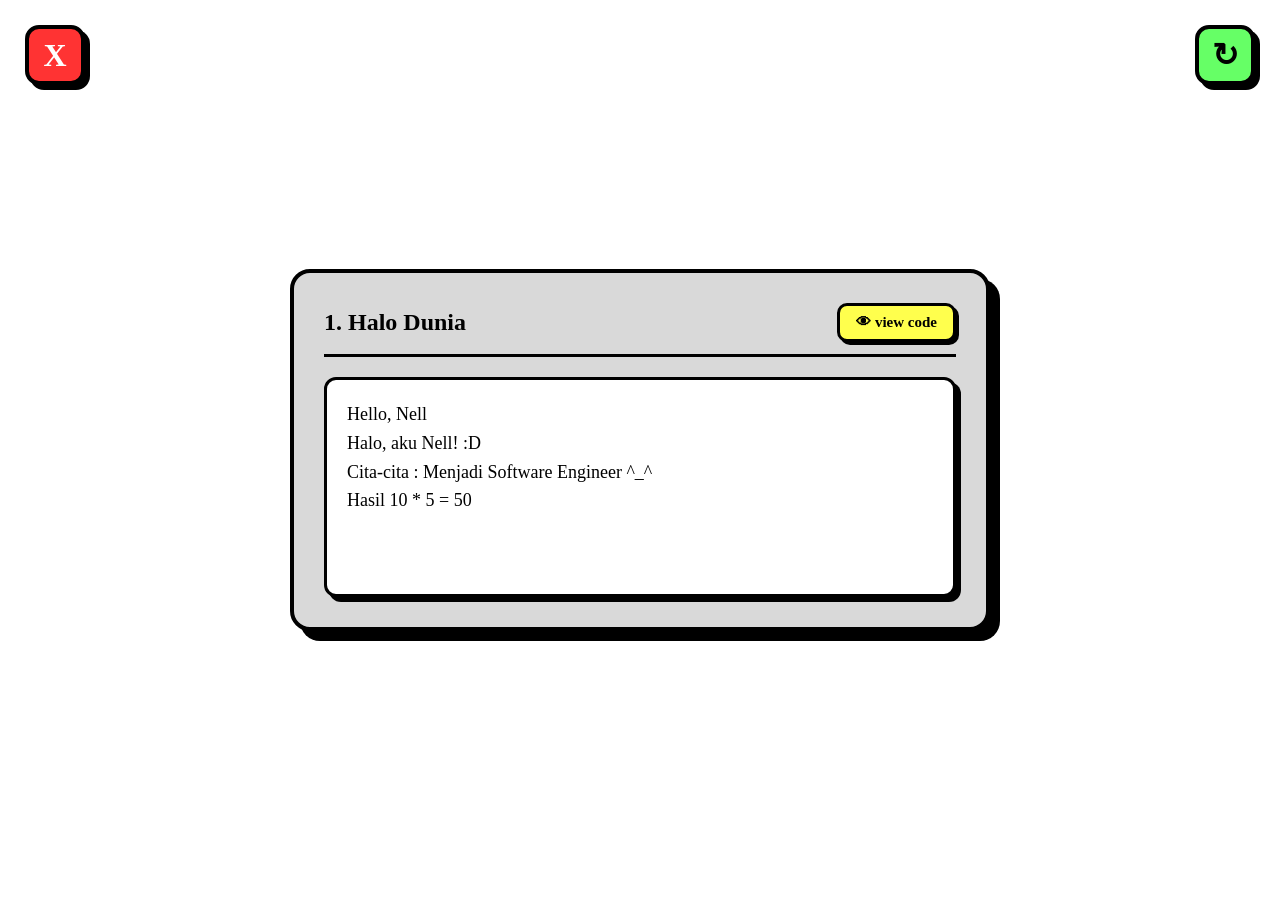
<file: 1.halodunia.html>
<!DOCTYPE html>
<html lang="en">
<head>
    <meta charset="UTF-8">
    <meta name="viewport" content="width=device-width, initial-scale=1.0">
    <title>1. Halo Dunia - triofonder.fun</title>
    <link rel="stylesheet" href="style.css">
</head>
<body>

    <a href="index.html" class="xbutton" title="Back">X</a>
    <a href="javascript:void(0)" onclick="refreshcode()" id="refreshbutton" class="refreshbutton" title="Refresh">↻</a>

    <div class="middlebox">
        <div class="bluebox">
            <div class="boxhead">
                <h2 class="boxtitle">1. Halo Dunia</h2>
                <button type="button" id="codebutton" class="codebutton" onclick="togglecode()">👁 view code</button>
            </div>

            <div id="codebox" class="codebox" style="display: none;">
                <div class="codetitle">Source Code (PHP)</div>
                <pre class="codetext"><code>&lt;?php
$world = "Hello, World";
$nell = str_replace("World", "Nell", $world); 
echo $nell . "&lt;br&gt;";
echo "Halo, aku Nell! :D &lt;br&gt;";
echo "Cita-cita : Menjadi Software Engineer ^_^ &lt;br&gt;";

$hitung = 10 * 5;
echo "Hasil 10 * 5 = " . $hitung . "&lt;br&gt;";
?&gt;</code></pre>
            </div>

            <div id="whitescreen" class="whitescreen">
Hello, Nell<br>
Halo, aku Nell! :D <br>
Cita-cita : Menjadi Software Engineer ^_^ <br>
Hasil 10 * 5 = 50<br>
            </div>
        </div>
    </div>

    <script src="script.js"></script>
</body>
</html>
</file>
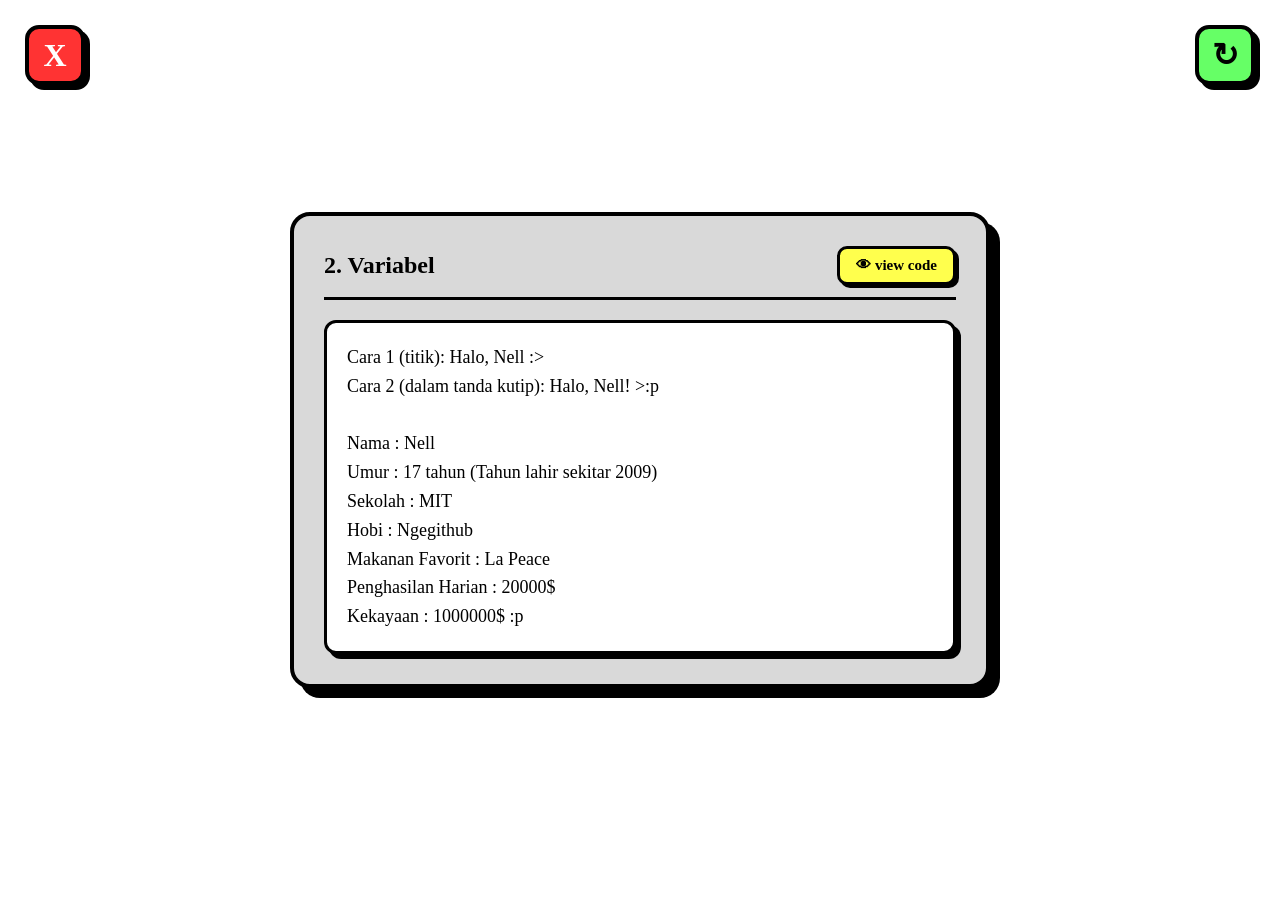
<file: 2.variabel.html>
<!DOCTYPE html>
<html lang="en">
<head>
    <meta charset="UTF-8">
    <meta name="viewport" content="width=device-width, initial-scale=1.0">
    <title>2. Variabel - triofonder.fun</title>
    <link rel="stylesheet" href="style.css">
</head>
<body>

    <a href="index.html" class="xbutton" title="Back">X</a>
    <a href="javascript:void(0)" onclick="refreshcode()" id="refreshbutton" class="refreshbutton" title="Refresh">↻</a>

    <div class="middlebox">
        <div class="bluebox">
            <div class="boxhead">
                <h2 class="boxtitle">2. Variabel</h2>
                <button type="button" id="codebutton" class="codebutton" onclick="togglecode()">👁 view code</button>
            </div>

            <div id="codebox" class="codebox" style="display: none;">
                <div class="codetitle">Source Code (PHP)</div>
                <pre class="codetext"><code>&lt;?php
$nama    = "Nell";
$umur    = 17;
$sekolah = "MIT";
$hobi    = "Ngegithub";
$tahun_lahir = 2026 - $umur;

echo "Cara 1 (titik): " . "Halo, " . $nama . " :&gt; &lt;br&gt;";
echo "Cara 2 (dalam tanda kutip): Halo, $nama! &gt;:p &lt;br&gt;&lt;br&gt;";

echo "Nama : $nama &lt;br&gt;";
echo "Umur : $umur tahun (Tahun lahir sekitar $tahun_lahir)&lt;br&gt;";
echo "Sekolah : $sekolah &lt;br&gt;";
echo "Hobi : $hobi &lt;br&gt;";

$makanan_favorit = "La Peace";
echo "Makanan Favorit : $makanan_favorit &lt;br&gt;";

$uang_jajan = 20000;
echo "Penghasilan Harian : $uang_jajan$ &lt;br&gt;";

$kekayaan = "1000000$";
echo "Kekayaan : $kekayaan :p &lt;br&gt;";
?&gt;</code></pre>
            </div>

            <div id="whitescreen" class="whitescreen">
Cara 1 (titik): Halo, Nell :> <br>
Cara 2 (dalam tanda kutip): Halo, Nell! >:p <br><br>
Nama : Nell <br>
Umur : 17 tahun (Tahun lahir sekitar 2009)<br>
Sekolah : MIT <br>
Hobi : Ngegithub <br>
Makanan Favorit : La Peace <br>
Penghasilan Harian : 20000$ <br>
Kekayaan : 1000000$ :p <br>
            </div>
        </div>
    </div>

    <script src="script.js"></script>
</body>
</html>
</file>
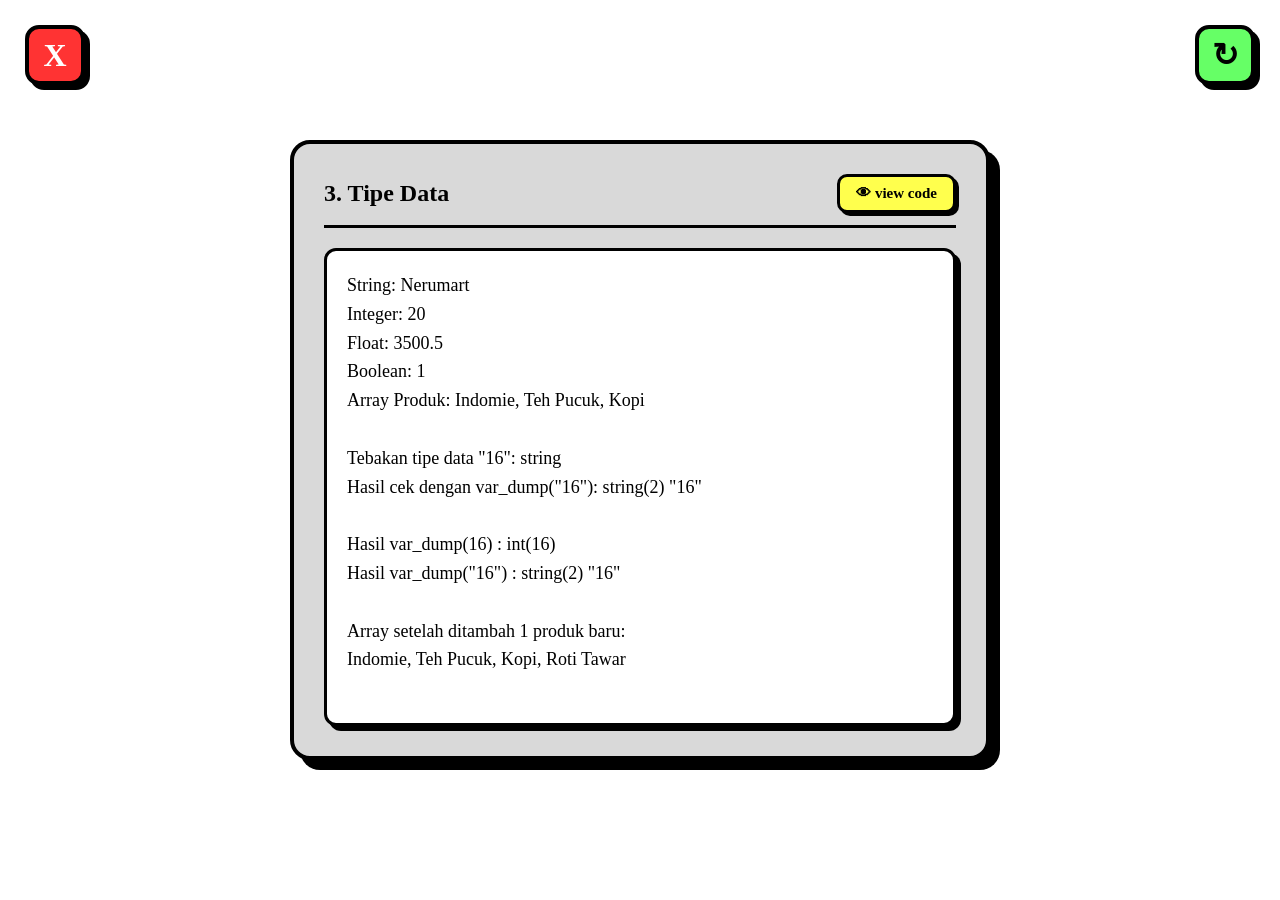
<file: 3.tipedata.html>
<!DOCTYPE html>
<html lang="en">
<head>
    <meta charset="UTF-8">
    <meta name="viewport" content="width=device-width, initial-scale=1.0">
    <title>3. Tipe Data - triofonder.fun</title>
    <link rel="stylesheet" href="style.css">
</head>
<body>

    <a href="index.html" class="xbutton" title="Back">X</a>
    <a href="javascript:void(0)" onclick="refreshcode()" id="refreshbutton" class="refreshbutton" title="Refresh">↻</a>

    <div class="middlebox">
        <div class="bluebox">
            <div class="boxhead">
                <h2 class="boxtitle">3. Tipe Data</h2>
                <button type="button" id="codebutton" class="codebutton" onclick="togglecode()">👁 view code</button>
            </div>

            <div id="codebox" class="codebox" style="display: none;">
                <div class="codetitle">Source Code (PHP)</div>
                <pre class="codetext"><code>&lt;?php
$teks     = "Nerumart"; 
$jumlah   = 20;              
$harga    = 3500.50;          
$stok_ada = true;            
$produk   = ["Indomie", "Teh Pucuk", "Kopi"]; 

echo "String: $teks &lt;br&gt;";
echo "Integer: $jumlah &lt;br&gt;";
echo "Float: $harga &lt;br&gt;";
echo "Boolean: $stok_ada&lt;br&gt;";
echo "Array Produk: $produk[0], $produk[1], $produk[2] &lt;br&gt;&lt;br&gt;";

echo "Tebakan tipe data \"16\": string&lt;br&gt;";
echo "Hasil cek dengan var_dump(\"16\"): ";
var_dump("16");
echo "&lt;br&gt;&lt;br&gt;";

echo "Hasil var_dump(16) : ";
var_dump(16);
echo "&lt;br&gt;";
echo "Hasil var_dump(\"16\") : ";
var_dump("16");
echo "&lt;br&gt;";

$produk[] = "Roti Tawar";
echo "&lt;br&gt; Array setelah ditambah 1 produk baru: &lt;br&gt; $produk[0], $produk[1], $produk[2], $produk[3] &lt;br&gt;&lt;br&gt;";
?&gt;</code></pre>
            </div>

            <div id="whitescreen" class="whitescreen">
String: Nerumart <br>
Integer: 20 <br>
Float: 3500.5 <br>
Boolean: 1<br>
Array Produk: Indomie, Teh Pucuk, Kopi <br><br>
Tebakan tipe data "16": string<br>
Hasil cek dengan var_dump("16"): string(2) "16"<br><br>
Hasil var_dump(16) : int(16)<br>
Hasil var_dump("16") : string(2) "16"<br><br>
Array setelah ditambah 1 produk baru: <br>
Indomie, Teh Pucuk, Kopi, Roti Tawar <br><br>
            </div>
        </div>
    </div>

    <script src="script.js"></script>
</body>
</html>
</file>
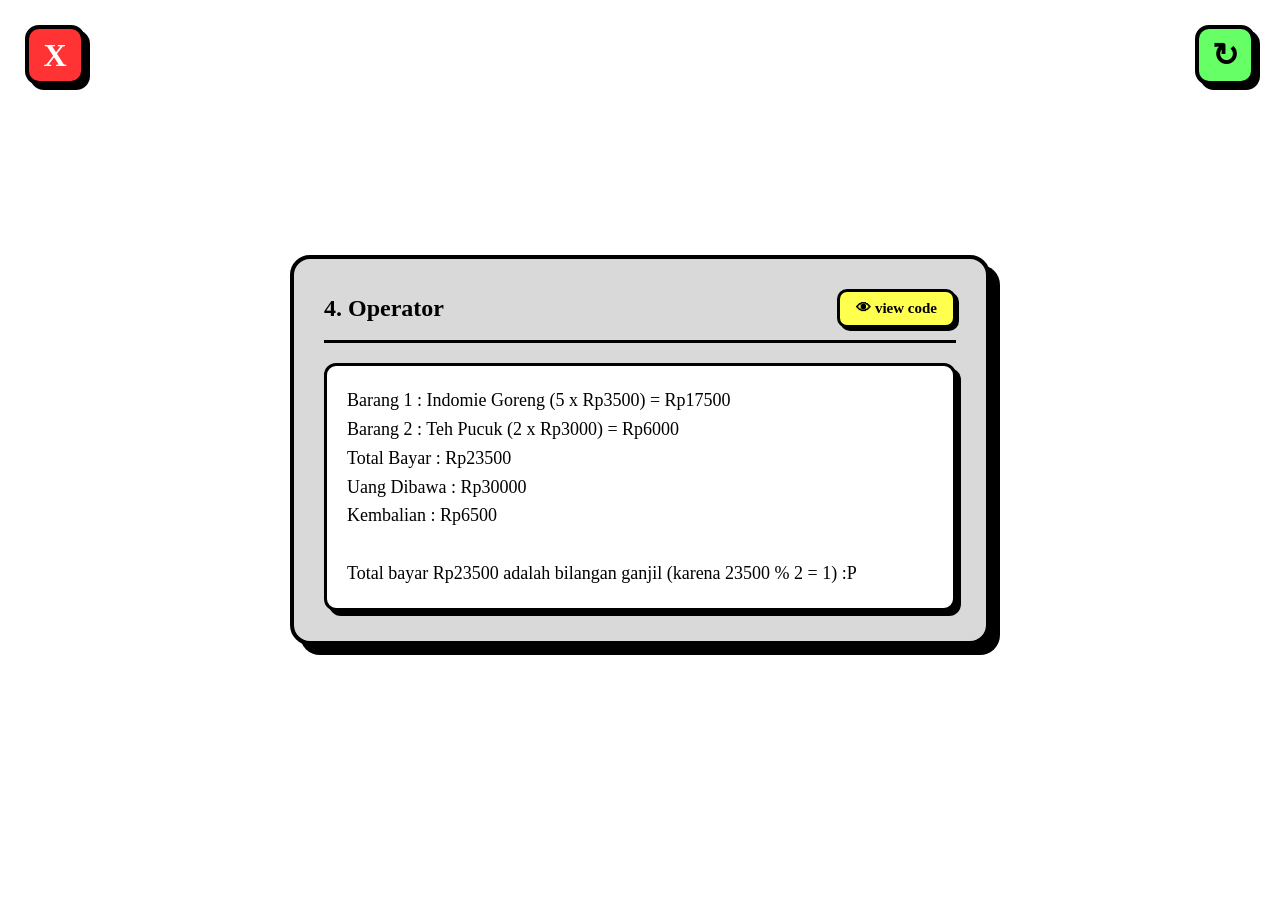
<file: 4.operator.html>
<!DOCTYPE html>
<html lang="en">
<head>
    <meta charset="UTF-8">
    <meta name="viewport" content="width=device-width, initial-scale=1.0">
    <title>4. Operator - triofonder.fun</title>
    <link rel="stylesheet" href="style.css">
</head>
<body>

    <a href="index.html" class="xbutton" title="Back">X</a>
    <a href="javascript:void(0)" onclick="refreshcode()" id="refreshbutton" class="refreshbutton" title="Refresh">↻</a>

    <div class="middlebox">
        <div class="bluebox">
            <div class="boxhead">
                <h2 class="boxtitle">4. Operator</h2>
                <button type="button" id="codebutton" class="codebutton" onclick="togglecode()">👁 view code</button>
            </div>

            <div id="codebox" class="codebox" style="display: none;">
                <div class="codetitle">Source Code (PHP)</div>
                <pre class="codetext"><code>&lt;?php
$nama_barang1 = "Indomie Goreng";
$harga_satu1  = 3500;
$jumlah_beli1 = 5; 
$subtotal1    = $harga_satu1 * $jumlah_beli1;

$nama_barang2 = "Teh Pucuk";
$harga_satu2  = 3000;
$jumlah_beli2 = 2; 
$subtotal2    = $harga_satu2 * $jumlah_beli2;

$total        = $subtotal1 + $subtotal2;
$uang_dibawa  = 30000;
$kembalian    = $uang_dibawa - $total;

echo "Barang 1 : " . $nama_barang1 . " (" . $jumlah_beli1 . " x Rp" . $harga_satu1 . ") = Rp" . $subtotal1 . "&lt;br&gt;";
echo "Barang 2 : " . $nama_barang2 . " (" . $jumlah_beli2 . " x Rp" . $harga_satu2 . ") = Rp" . $subtotal2 . "&lt;br&gt;";
echo "Total Bayar : Rp" . $total . "&lt;br&gt;";
echo "Uang Dibawa : Rp" . $uang_dibawa . "&lt;br&gt;";
echo "Kembalian   : Rp" . $kembalian . "&lt;br&gt;&lt;br&gt;";

$sisa_bagi = $total % 2;
if ($sisa_bagi == 0) {
    echo "Total bayar Rp$total adalah bilangan genap (karena $total % 2 = 0) :D &lt;br&gt;";
} else {
    echo "Total bayar Rp$total adalah bilangan ganjil (karena $total % 2 = $sisa_bagi) :P &lt;br&gt;";
}
?&gt;</code></pre>
            </div>

            <div id="whitescreen" class="whitescreen">
Barang 1 : Indomie Goreng (5 x Rp3500) = Rp17500<br>
Barang 2 : Teh Pucuk (2 x Rp3000) = Rp6000<br>
Total Bayar : Rp23500<br>
Uang Dibawa : Rp30000<br>
Kembalian   : Rp6500<br><br>
Total bayar Rp23500 adalah bilangan ganjil (karena 23500 % 2 = 1) :P <br>
            </div>
        </div>
    </div>

    <script src="script.js"></script>
</body>
</html>
</file>
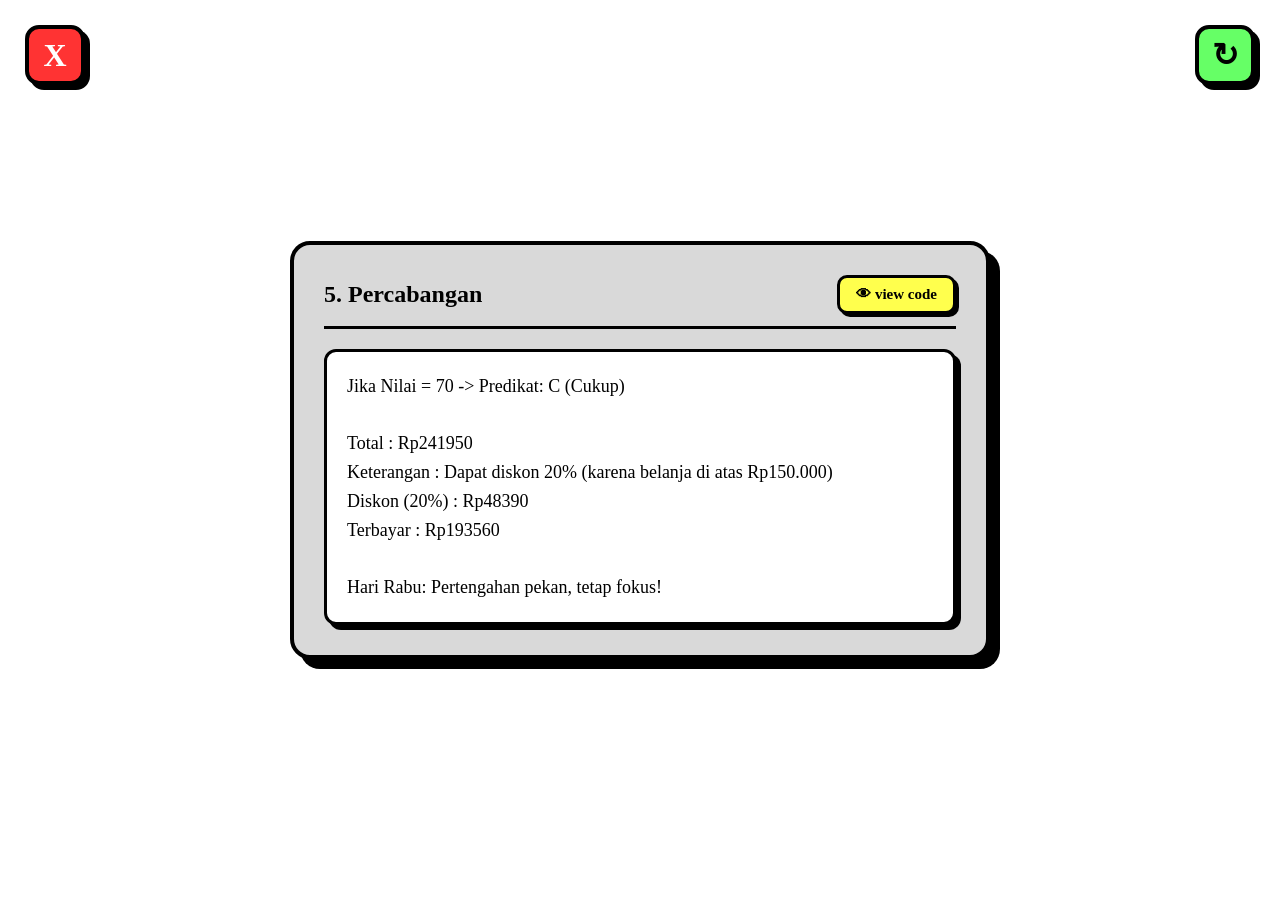
<file: 5.percabangan.html>
<!DOCTYPE html>
<html lang="en">
<head>
    <meta charset="UTF-8">
    <meta name="viewport" content="width=device-width, initial-scale=1.0">
    <title>5. Percabangan - triofonder.fun</title>
    <link rel="stylesheet" href="style.css">
</head>
<body>

    <a href="index.html" class="xbutton" title="Back">X</a>
    <a href="javascript:void(0)" onclick="refreshcode()" id="refreshbutton" class="refreshbutton" title="Refresh">↻</a>

    <div class="middlebox">
        <div class="bluebox">
            <div class="boxhead">
                <h2 class="boxtitle">5. Percabangan</h2>
                <button type="button" id="codebutton" class="codebutton" onclick="togglecode()">👁 view code</button>
            </div>

            <div id="codebox" class="codebox" style="display: none;">
                <div class="codetitle">Source Code (PHP)</div>
                <pre class="codetext"><code>&lt;?php
$nilai = random_int(50, 100);
if ($nilai &gt;= 90) {
    $predikat = "A (Luar biasa)";
} elseif ($nilai &gt;= 80) {
    $predikat = "B (Bagus)";
} elseif ($nilai &gt;= 70) {
    $predikat = "C (Cukup)";
} else {
    $predikat = "D (Perlu belajar lagi)";
}
echo "Jika Nilai = $nilai -&gt; Predikat: $predikat&lt;br&gt;&lt;br&gt;";

$total_belanja = random_int(75000, 250000); 

if ($total_belanja &gt; 150000) {
    $persen_diskon = 0.20;
    $keterangan = "Dapat diskon 20% (karena belanja di atas Rp150.000)";
} elseif ($total_belanja &gt;= 100000) {
    $persen_diskon = 0.15;
    $keterangan = "Dapat diskon 15% (karena belanja Rp100.000 - Rp150.000)";
} else {
    $persen_diskon = 0;
    $keterangan = "Tidak dapat diskon";
}

$diskon = $total_belanja * $persen_diskon;
$bayar  = $total_belanja - $diskon;

echo "Total : Rp$total_belanja &lt;br&gt;";
echo "Keterangan    : $keterangan &lt;br&gt;";
echo "Diskon (" . ($persen_diskon * 100) . "%) : Rp$diskon &lt;br&gt;";
echo "Terbayar  : Rp$bayar &lt;br&gt;&lt;br&gt;";

$hari = "Rabu";
switch ($hari) {
    case "Senin":
        $status = "Awal pekan, semangat!";
        break;
    case "Rabu":
        $status = "Pertengahan pekan, tetap fokus!";
        break;
    case "Jumat":
        $status = "Hampir libur!";
        break;
    default:
        $status = "Hari biasa.";
}
echo "Hari $hari: $status &lt;br&gt;";
?&gt;</code></pre>
            </div>

            <div id="whitescreen" class="whitescreen"></div>
        </div>
    </div>

    <script src="script.js"></script>
    <script>
        function dorandom() {
            var nilai = Math.floor(Math.random() * 51) + 50;
            var predikat = "";
            if (nilai >= 90) {
                predikat = "A (Luar biasa)";
            } else if (nilai >= 80) {
                predikat = "B (Bagus)";
            } else if (nilai >= 70) {
                predikat = "C (Cukup)";
            } else {
                predikat = "D (Perlu belajar lagi)";
            }
            var s = "Jika Nilai = " + nilai + " -> Predikat: " + predikat + "<br><br>";

            var total = Math.floor(Math.random() * 175001) + 75000;
            var persen = 0;
            var ket = "";
            if (total > 150000) {
                persen = 0.20;
                ket = "Dapat diskon 20% (karena belanja di atas Rp150.000)";
            } else if (total >= 100000) {
                persen = 0.15;
                ket = "Dapat diskon 15% (karena belanja Rp100.000 - Rp150.000)";
            } else {
                persen = 0;
                ket = "Tidak dapat diskon";
            }

            var diskon = total * persen;
            var bayar = total - diskon;

            s += "Total : Rp" + total + " <br>";
            s += "Keterangan    : " + ket + " <br>";
            s += "Diskon (" + (persen * 100) + "%) : Rp" + diskon + " <br>";
            s += "Terbayar  : Rp" + bayar + " <br><br>";

            var hari = "Rabu";
            var status = "";
            switch (hari) {
                case "Senin":
                    status = "Awal pekan, semangat!";
                    break;
                case "Rabu":
                    status = "Pertengahan pekan, tetap fokus!";
                    break;
                case "Jumat":
                    status = "Hampir libur!";
                    break;
                default:
                    status = "Hari biasa.";
            }
            s += "Hari " + hari + ": " + status + " <br>";
            document.getElementById("whitescreen").innerHTML = s;
        }
        dorandom();
    </script>
</body>
</html>
</file>
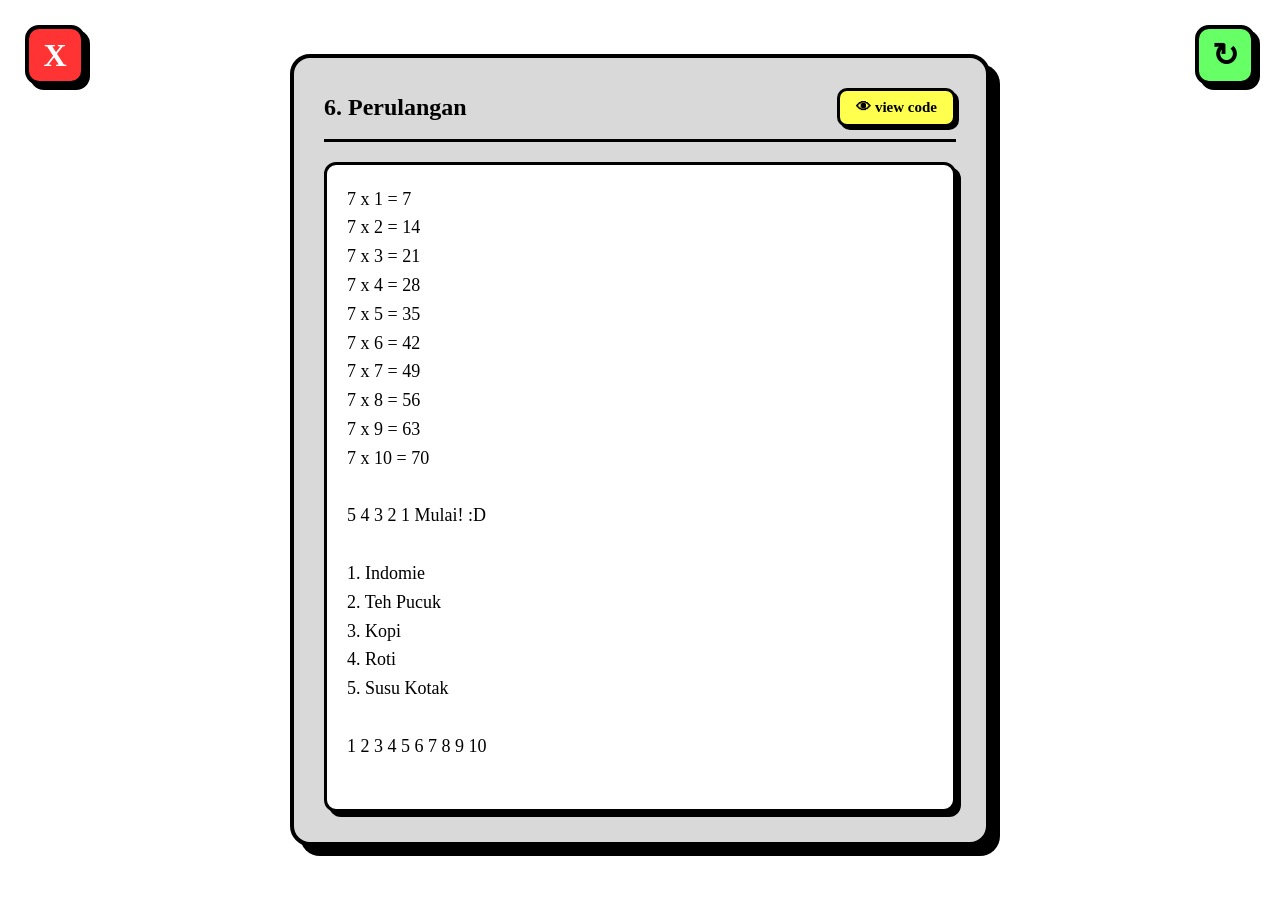
<file: 6.perulangan.html>
<!DOCTYPE html>
<html lang="en">
<head>
    <meta charset="UTF-8">
    <meta name="viewport" content="width=device-width, initial-scale=1.0">
    <title>6. Perulangan - triofonder.fun</title>
    <link rel="stylesheet" href="style.css">
</head>
<body>

    <a href="index.html" class="xbutton" title="Back">X</a>
    <a href="javascript:void(0)" onclick="refreshcode()" id="refreshbutton" class="refreshbutton" title="Refresh">↻</a>

    <div class="middlebox">
        <div class="bluebox">
            <div class="boxhead">
                <h2 class="boxtitle">6. Perulangan</h2>
                <button type="button" id="codebutton" class="codebutton" onclick="togglecode()">👁 view code</button>
            </div>

            <div id="codebox" class="codebox" style="display: none;">
                <div class="codetitle">Source Code (PHP)</div>
                <pre class="codetext"><code>&lt;?php
for ($i = 1; $i &lt;= 10; $i++) {
    $hasil = 7 * $i;
    echo "7 x $i = $hasil &lt;br&gt;";
}
echo "&lt;br&gt;";

$n = 5;
while ($n &gt; 0) {
    echo "$n ";
    $n--;
}

echo "Mulai! :D &lt;br&gt;&lt;br&gt;";
$keranjang = ["Indomie", "Teh Pucuk", "Kopi", "Roti", "Susu Kotak"];
$no = 1;
foreach ($keranjang as $barang) {
    echo "$no. $barang &lt;br&gt;";
    $no++;
}
echo "&lt;br&gt;";

foreach (range(1, 10) as $angka) {
    echo "$angka ";
}
echo "&lt;br&gt;&lt;br&gt;";
?&gt;</code></pre>
            </div>

            <div id="whitescreen" class="whitescreen">
7 x 1 = 7 <br>
7 x 2 = 14 <br>
7 x 3 = 21 <br>
7 x 4 = 28 <br>
7 x 5 = 35 <br>
7 x 6 = 42 <br>
7 x 7 = 49 <br>
7 x 8 = 56 <br>
7 x 9 = 63 <br>
7 x 10 = 70 <br><br>
5 4 3 2 1 Mulai! :D <br><br>
1. Indomie <br>
2. Teh Pucuk <br>
3. Kopi <br>
4. Roti <br>
5. Susu Kotak <br><br>
1 2 3 4 5 6 7 8 9 10 <br><br>
            </div>
        </div>
    </div>

    <script src="script.js"></script>
</body>
</html>
</file>
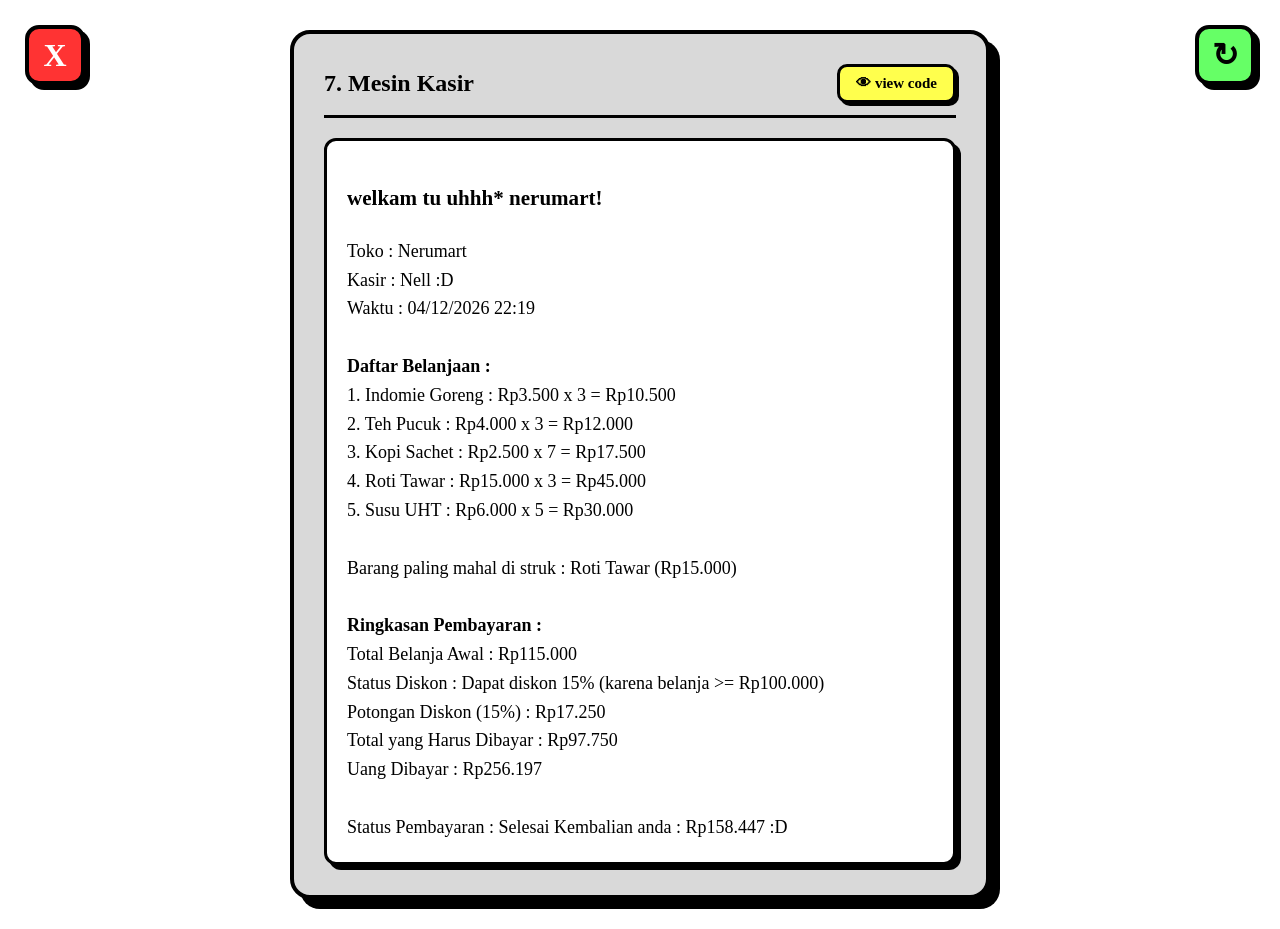
<file: 7.mesinkasir.html>
<!DOCTYPE html>
<html lang="en">
<head>
    <meta charset="UTF-8">
    <meta name="viewport" content="width=device-width, initial-scale=1.0">
    <title>7. Mesin Kasir - triofonder.fun</title>
    <link rel="stylesheet" href="style.css">
</head>
<body>

    <a href="index.html" class="xbutton" title="Back">X</a>
    <a href="javascript:void(0)" onclick="refreshcode()" id="refreshbutton" class="refreshbutton" title="Refresh">↻</a>

    <div class="middlebox">
        <div class="bluebox">
            <div class="boxhead">
                <h2 class="boxtitle">7. Mesin Kasir</h2>
                <button type="button" id="codebutton" class="codebutton" onclick="togglecode()">👁 view code</button>
            </div>

            <div id="codebox" class="codebox" style="display: none;">
                <div class="codetitle">Source Code (PHP)</div>
                <pre class="codetext"><code>&lt;?php
function rupiah($angka) {
    return "Rp" . number_format($angka, 0, ",", ".");
}

$nama_toko    = "Nerumart";
$nama_kasir   = "Nell :D";
$tanggal      = date("d/m/Y H:i");
$uang_dibayar = random_int(10000, 500000);

$belanja = [
    ["nama" => "Indomie Goreng", "harga" => 3500,  "jumlah" => random_int(1, 10)],
    ["nama" => "Teh Pucuk",      "harga" => 4000,  "jumlah" => random_int(1, 10)],
    ["nama" => "Kopi Sachet",    "harga" => 2500,  "jumlah" => random_int(1, 10)],
    ["nama" => "Roti Tawar",     "harga" => 15000, "jumlah" => random_int(1, 10)],
    ["nama" => "Susu UHT",       "harga" => 6000,  "jumlah" => random_int(1, 10)],
];

$total = 0;
$barang_termahal = "";
$harga_termahal = 0;

echo "Toko  : $nama_toko &lt;br&gt;";
echo "Kasir : $nama_kasir &lt;br&gt;";
echo "Waktu : $tanggal &lt;br&gt;&lt;br&gt;";

echo "&lt;b&gt;Daftar Belanjaan :&lt;/b&gt; &lt;br&gt;";
$no = 1;
foreach ($belanja as $item) {
    $subtotal = $item["harga"] * $item["jumlah"];
    $total += $subtotal;

    if ($item["harga"] &gt; $harga_termahal) {
        $harga_termahal = $item["harga"];
        $barang_termahal = $item["nama"];
    }

    echo "$no. " . $item["nama"] . " : " . rupiah($item["harga"]) . " x " . $item["jumlah"] . " = " . rupiah($subtotal) . "&lt;br&gt;";
    $no++;
}
echo "&lt;br&gt;";

echo "Barang paling mahal di struk : $barang_termahal (" . rupiah($harga_termahal) . ")&lt;br&gt;&lt;br&gt;";

if ($total &gt;= 100000) {
    $persen_diskon = 0.15; 
    $status_diskon = "Dapat diskon 15% (karena belanja &gt;= Rp100.000)";
} elseif ($total &gt;= 50000) {
    $persen_diskon = 0.10;
    $status_diskon = "Dapat diskon 10% (karena belanja &gt;= Rp50.000)";
} elseif ($total &gt;= 30000) {
    $persen_diskon = 0.05;
    $status_diskon = "Dapat diskon 5% (karena belanja &gt;= Rp30.000)";
} else {
    $persen_diskon = 0;
    $status_diskon = "Belum dapat diskon";
}

$nilai_diskon = $total * $persen_diskon;
$total_bayar  = $total - $nilai_diskon;
$kembalian    = $uang_dibayar - $total_bayar;

echo "&lt;b&gt;Ringkasan Pembayaran :&lt;/b&gt;&lt;br&gt;";
echo "Total Belanja Awal : " . rupiah($total) . "&lt;br&gt;";
echo "Status Diskon      : $status_diskon &lt;br&gt;";
echo "Potongan Diskon (" . ($persen_diskon * 100) . "%) : " . rupiah($nilai_diskon) . "&lt;br&gt;";
echo "Total yang Harus Dibayar : " . rupiah($total_bayar) . "&lt;br&gt;";
echo "Uang Dibayar : " . rupiah($uang_dibayar) . "&lt;br&gt;&lt;br&gt;";

$statusuang = $uang_dibayar &gt;= $total_bayar;
switch ($statusuang) {
    case true:
        echo "Status Pembayaran : Selesai Kembalian anda : " . rupiah($kembalian) . " :D &lt;br&gt;";
        break;
    case false:
        $kurang = $total_bayar - $uang_dibayar;
        echo "Status Pembayaran : Uang kurang " . rupiah($kurang) . " :c &lt;br&gt;";
        break;
}
?&gt;</code></pre>
            </div>

            <div id="whitescreen" class="whitescreen"></div>
        </div>
    </div>

    <script src="script.js"></script>
    <script>
        function rupiah(n) {
            return "Rp" + n.toLocaleString("id-ID");
        }
        function dorandom() {
            var items = [
                { nama: "Indomie Goreng", harga: 3500 },
                { nama: "Teh Pucuk", harga: 4000 },
                { nama: "Kopi Sachet", harga: 2500 },
                { nama: "Roti Tawar", harga: 15000 },
                { nama: "Susu UHT", harga: 6000 }
            ];
            var total = 0;
            var mahalnama = "";
            var mahalharga = 0;
            var now = new Date();
            var d = String(now.getDate()).padStart(2, '0') + '/' + String(now.getMonth()+1).padStart(2, '0') + '/' + now.getFullYear() + ' ' + String(now.getHours()).padStart(2, '0') + ':' + String(now.getMinutes()).padStart(2, '0');
            var uang = Math.floor(Math.random() * 490000) + 10000;

            var s = "<h3>welkam tu uhhh* nerumart!</h3>";
            s += "Toko  : Nerumart <br>";
            s += "Kasir : Nell :D <br>";
            s += "Waktu : " + d + " <br><br>";
            s += "<b>Daftar Belanjaan :</b> <br>";

            for (var i = 0; i < items.length; i++) {
                var jml = Math.floor(Math.random() * 10) + 1;
                var sub = items[i].harga * jml;
                total += sub;
                if (items[i].harga > mahalharga) {
                    mahalharga = items[i].harga;
                    mahalnama = items[i].nama;
                }
                s += (i + 1) + ". " + items[i].nama + " : " + rupiah(items[i].harga) + " x " + jml + " = " + rupiah(sub) + "<br>";
            }
            s += "<br>Barang paling mahal di struk : " + mahalnama + " (" + rupiah(mahalharga) + ")<br><br>";

            var persen = 0;
            var statusdiskon = "Belum dapat diskon";
            if (total >= 100000) {
                persen = 0.15;
                statusdiskon = "Dapat diskon 15% (karena belanja >= Rp100.000)";
            } else if (total >= 50000) {
                persen = 0.10;
                statusdiskon = "Dapat diskon 10% (karena belanja >= Rp50.000)";
            } else if (total >= 30000) {
                persen = 0.05;
                statusdiskon = "Dapat diskon 5% (karena belanja >= Rp30.000)";
            }

            var nilaidiskon = total * persen;
            var totalbayar = total - nilaidiskon;
            var kembalian = uang - totalbayar;

            s += "<b>Ringkasan Pembayaran :</b><br>";
            s += "Total Belanja Awal : " + rupiah(total) + "<br>";
            s += "Status Diskon      : " + statusdiskon + "<br>";
            s += "Potongan Diskon (" + (persen * 100) + "%) : " + rupiah(nilaidiskon) + "<br>";
            s += "Total yang Harus Dibayar : " + rupiah(totalbayar) + "<br>";
            s += "Uang Dibayar : " + rupiah(uang) + "<br><br>";

            if (uang >= totalbayar) {
                s += "Status Pembayaran : Selesai Kembalian anda : " + rupiah(kembalian) + " :D <br>";
            } else {
                var kurang = totalbayar - uang;
                s += "Status Pembayaran : Uang kurang " + rupiah(kurang) + ":c <br>";
            }

            document.getElementById("whitescreen").innerHTML = s;
        }
        dorandom();
    </script>
</body>
</html>
</file>
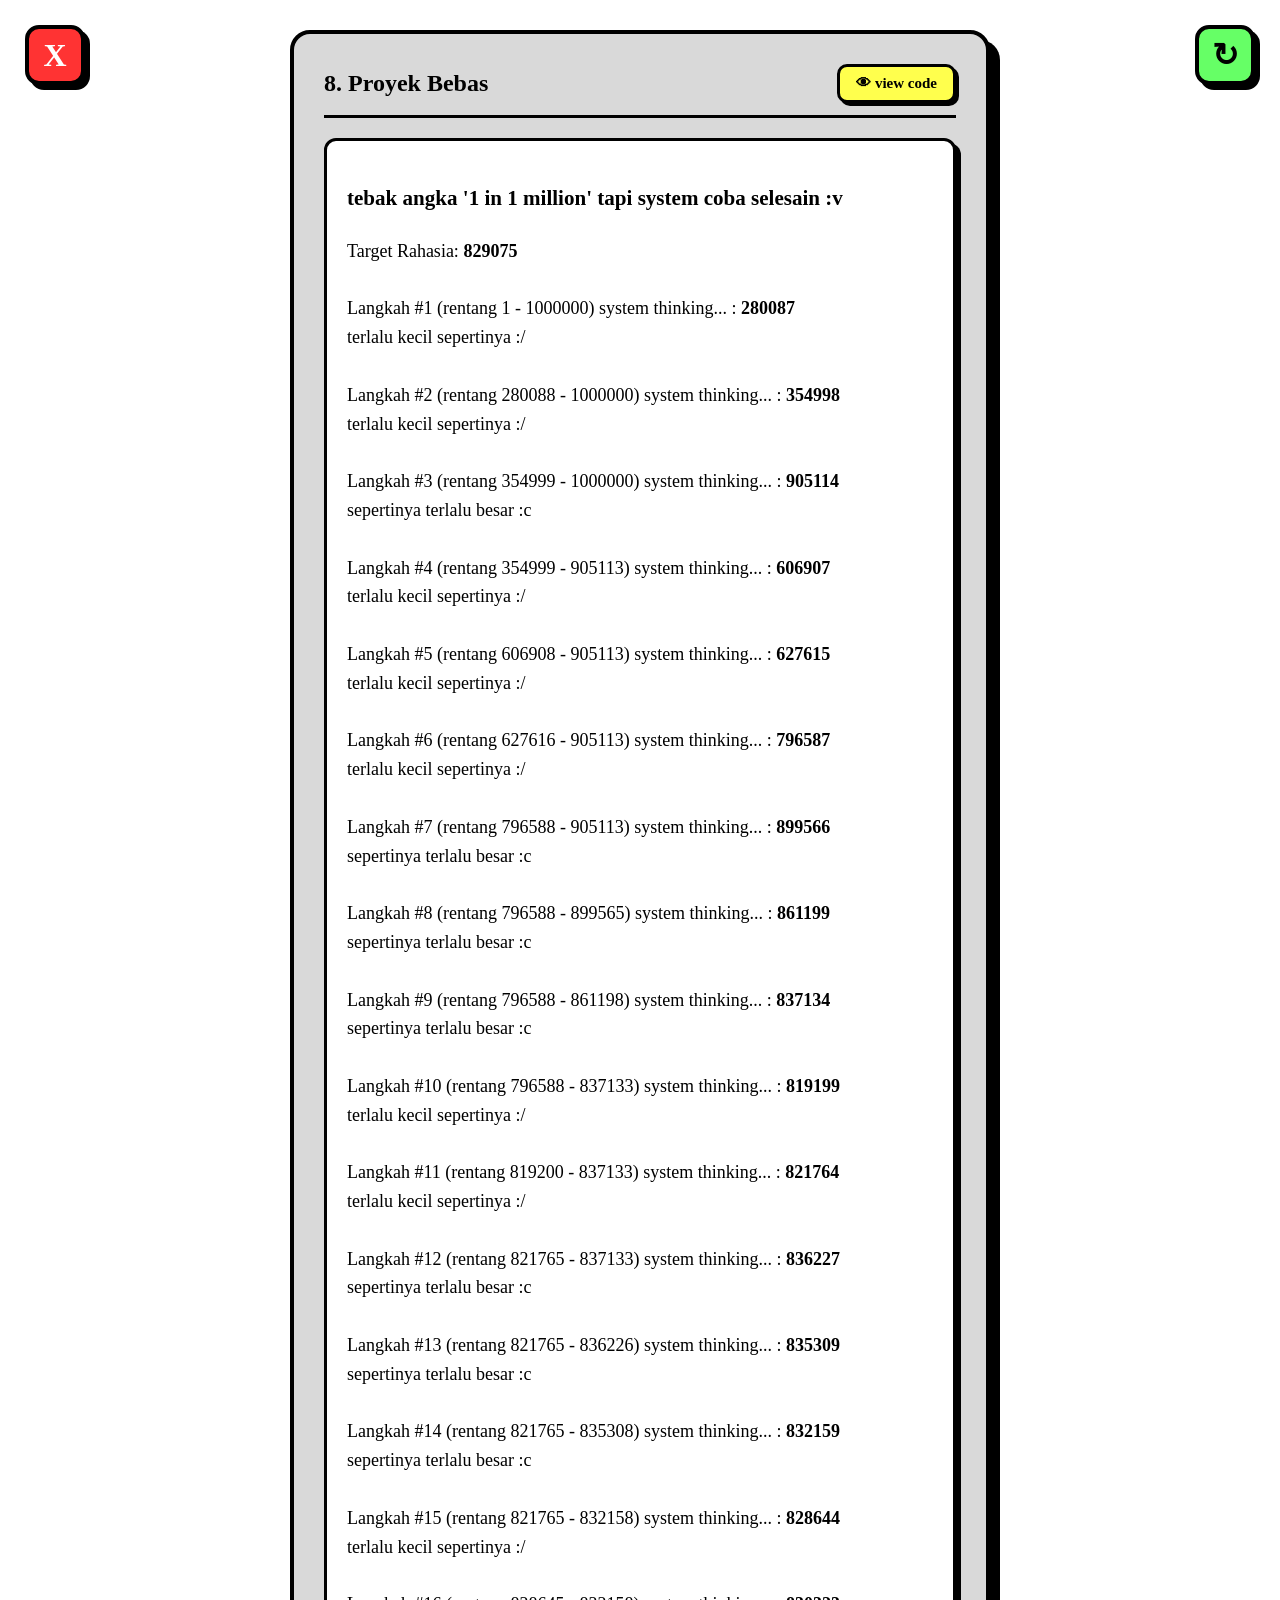
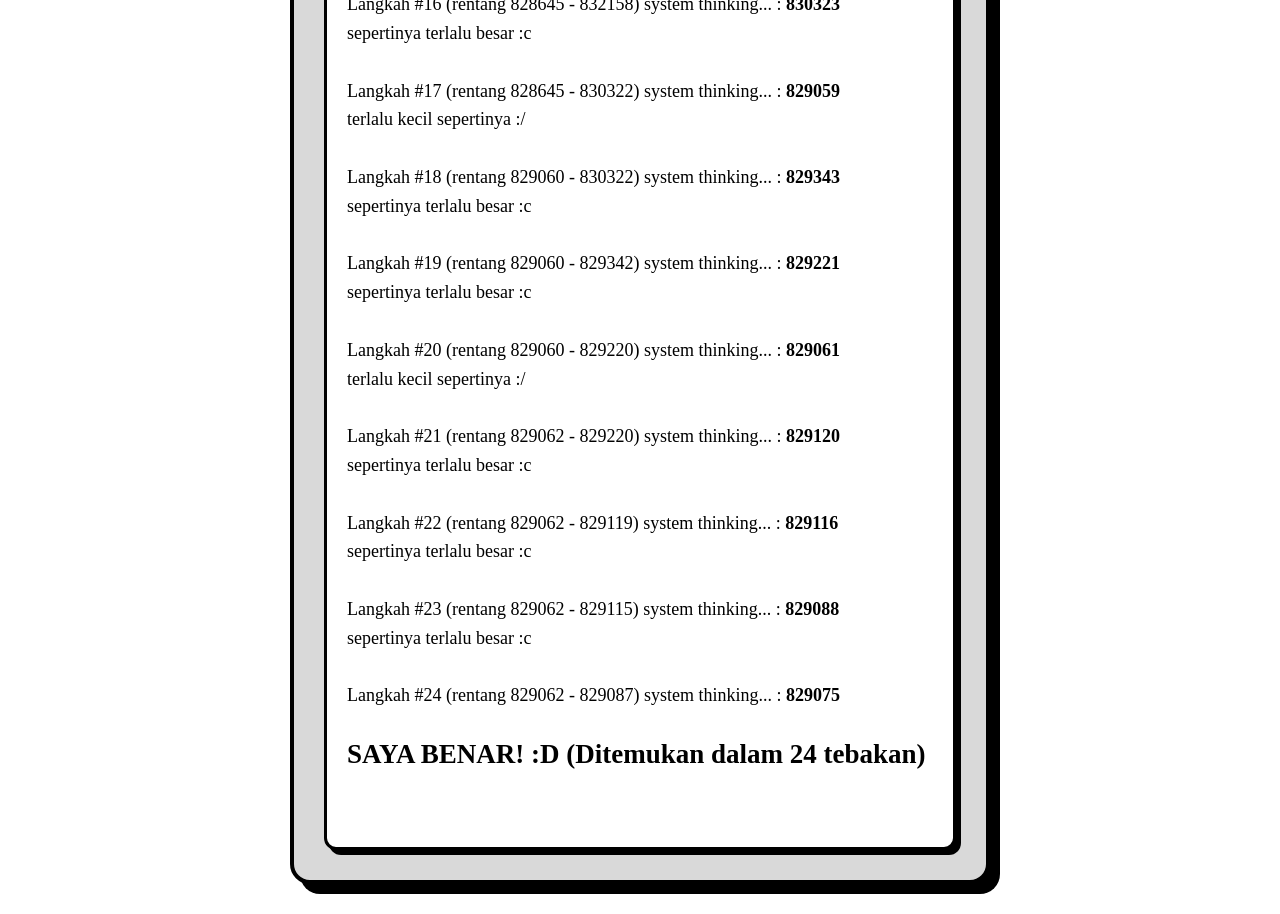
<file: 8.proyekbebas.html>
<!DOCTYPE html>
<html lang="en">
<head>
    <meta charset="UTF-8">
    <meta name="viewport" content="width=device-width, initial-scale=1.0">
    <title>8. Proyek Bebas - triofonder.fun</title>
    <link rel="stylesheet" href="style.css">
</head>
<body>

    <a href="index.html" class="xbutton" title="Back">X</a>
    <a href="javascript:void(0)" onclick="refreshcode()" id="refreshbutton" class="refreshbutton" title="Refresh">↻</a>

    <div class="middlebox">
        <div class="bluebox">
            <div class="boxhead">
                <h2 class="boxtitle">8. Proyek Bebas</h2>
                <button type="button" id="codebutton" class="codebutton" onclick="togglecode()">👁 view code</button>
            </div>

            <div id="codebox" class="codebox" style="display: none;">
                <div class="codetitle">Source Code (PHP)</div>
                <pre class="codetext"><code>&lt;?php
$answer = random_int(1, 1000000);
$min = 1;
$max = 1000000;

echo "&lt;h3&gt;tebak angka '1 in 1 million' tapi system coba selesain :v&lt;/h3&gt;";
echo "Target Rahasia: &lt;b&gt;$answer&lt;/b&gt;&lt;br&gt;&lt;br&gt;";

$langkah = 0;
while (true) {
    $langkah++;
    $trying = random_int($min, $max); 
    echo("Langkah #$langkah (rentang $min - $max) system thinking... : &lt;b&gt;" . $trying . "&lt;/b&gt;&lt;br&gt;");
    $yoo = $trying;

    if ($yoo &lt; $answer) {
        echo "terlalu kecil sepertinya :/ &lt;br&gt;&lt;br&gt;";
        $min = $yoo + 1;
    } 
    elseif ($yoo &gt; $answer and $yoo &lt;= 1000000) {
        echo "sepertinya terlalu besar :c &lt;br&gt;&lt;br&gt;";
        $max = $yoo - 1;
    } 
    else {
        echo "&lt;h2&gt;SAYA BENAR! :D (Ditemukan dalam $langkah tebakan)&lt;/h2&gt;&lt;br&gt;";
        break;
    }
}
?&gt;</code></pre>
            </div>

            <div id="whitescreen" class="whitescreen"></div>
        </div>
    </div>

    <script src="script.js"></script>
    <script>
        function dorandom() {
            var answer = Math.floor(Math.random() * 1000000) + 1;
            var min = 1;
            var max = 1000000;
            var s = "<h3>tebak angka '1 in 1 million' tapi system coba selesain :v</h3>";
            s += "Target Rahasia: <b>" + answer + "</b><br><br>";
            var langkah = 0;
            while (true) {
                langkah++;
                var trying = Math.floor(Math.random() * (max - min + 1)) + min;
                s += "Langkah #" + langkah + " (rentang " + min + " - " + max + ") system thinking... : <b>" + trying + "</b><br>";
                var yoo = trying;
                if (yoo < answer) {
                    s += "terlalu kecil sepertinya :/ <br><br>";
                    min = yoo + 1;
                } else if (yoo > answer && yoo <= 1000000) {
                    s += "sepertinya terlalu besar :c <br><br>";
                    max = yoo - 1;
                } else {
                    s += "<h2>SAYA BENAR! :D (Ditemukan dalam " + langkah + " tebakan)</h2><br>";
                    break;
                }
            }
            document.getElementById("whitescreen").innerHTML = s;
        }
        dorandom();
    </script>
</body>
</html>
</file>
<file: style.css>
@import url('https://fonts.cdnfonts.com/css/comic-sans-ms');

* {
    font-family: 'Comic Sans MS', 'Comic Sans', cursive !important;
    box-sizing: border-box;
}

@keyframes rainbowyay {
    0%   { background-color: #ff4d4d; }
    16%  { background-color: #ff9933; }
    33%  { background-color: #ffff4d; }
    50%  { background-color: #66ff66; }
    66%  { background-color: #4da6ff; }
    83%  { background-color: #b366ff; }
    100% { background-color: #ff4d4d; }
}

@keyframes rainbowbutton {
    0%   { background-color: #ff4d4d; }
    16%  { background-color: #ff9933; }
    33%  { background-color: #ffff4d; }
    50%  { background-color: #66ff66; }
    66%  { background-color: #4da6ff; }
    83%  { background-color: #b366ff; }
    100% { background-color: #ff4d4d; }
}

body {
    margin: 0;
    padding: 30px 20px;
    min-height: 100vh;
    box-sizing: border-box;
    display: flex;
    flex-direction: column;
    justify-content: center;
    align-items: center;
    animation: rainbowyay 8s linear infinite;
}

.bigbox {
    width: 100%;
    max-width: 950px;
    margin: auto;
    background-color: #d9d9d9;
    border: 4px solid #000000;
    border-radius: 20px;
    padding: 30px;
    box-shadow: 10px 10px 0px #000000;
}

.titlethingy {
    width: 100%;
    border: 3px solid #000000;
    border-radius: 12px;
    padding: 15px 20px;
    margin-bottom: 25px;
    text-align: center;
    box-shadow: 5px 5px 0px #000000;
    animation: rainbowyay 4s linear infinite;
    animation-delay: -2s;
}

.titlethingy h1 {
    margin: 0;
    font-size: 32px;
    color: #000000;
    letter-spacing: 1px;
}

.titlethingy p {
    margin: 2px 0 0 0;
    font-size: 15px;
    font-weight: bold;
}

.sides {
    display: flex;
    justify-content: space-between;
    align-items: stretch;
    gap: 25px;
}

.clickybox {
    flex: 1;
    display: grid;
    grid-template-columns: 1fr 1fr;
    gap: 15px;
}

.holybutton {
    display: flex;
    align-items: center;
    justify-content: center;
    color: #000000;
    text-decoration: none;
    font-weight: bold;
    text-align: center;
    padding: 18px 10px;
    border: 3px solid #000000;
    border-radius: 10px;
    box-shadow: 4px 4px 0px #000000;
    transition: transform 0.1s, box-shadow 0.1s;
    animation: rainbowbutton 3s linear infinite;
}

.holybutton:nth-child(1) { animation-delay: 0.0s; }
.holybutton:nth-child(2) { animation-delay: -0.4s; }
.holybutton:nth-child(3) { animation-delay: -0.8s; }
.holybutton:nth-child(4) { animation-delay: -1.2s; }
.holybutton:nth-child(5) { animation-delay: -1.6s; }
.holybutton:nth-child(6) { animation-delay: -2.0s; }
.holybutton:nth-child(7) { animation-delay: -2.4s; }
.holybutton:nth-child(8) { animation-delay: -2.8s; }

.holybutton:hover {
    animation: rainbowbutton 0.3s linear infinite;
    transform: translate(2px, 2px);
    box-shadow: 2px 2px 0px #000000;
}

.hampterbox {
    width: 280px;
    background-color: #ffffff;
    border: 3px solid #000000;      
    border-radius: 16px;       
    box-shadow: 5px 5px 0px #000000; 
    overflow: hidden;
    display: flex;
    align-items: flex-end;
    justify-content: center;
}

.hampterbox img {
    width: 100%;
    height: 100%;
    object-fit: cover;
    display: block;
}

.xbutton {
    position: fixed;
    top: 25px;
    left: 25px;
    width: 60px;
    height: 60px;
    background-color: #ff3333;
    color: #ffffff;
    font-size: 32px;
    font-weight: bold;
    text-decoration: none;
    border: 4px solid #000000;
    border-radius: 14px;
    box-shadow: 5px 5px 0px #000000;
    display: flex;
    align-items: center;
    justify-content: center;
    transition: transform 0.1s, box-shadow 0.1s;
    z-index: 100;
}

.xbutton:hover {
    background-color: #ff0000;
    transform: translate(2px, 2px);
    box-shadow: 2px 2px 0px #000000;
}

.refreshbutton {
    position: fixed;
    top: 25px;
    right: 25px;
    width: 60px;
    height: 60px;
    background-color: #66ff66;
    color: #000000;
    font-size: 32px;
    font-weight: bold;
    text-decoration: none;
    border: 4px solid #000000;
    border-radius: 14px;
    box-shadow: 5px 5px 0px #000000;
    display: flex;
    align-items: center;
    justify-content: center;
    transition: transform 0.1s, box-shadow 0.1s;
    z-index: 100;
    cursor: pointer;
}

.refreshbutton:hover {
    background-color: #33cc33;
    transform: translate(2px, 2px);
    box-shadow: 2px 2px 0px #000000;
}

@keyframes spin {
    0%   { transform: rotate(0deg); }
    100% { transform: rotate(360deg); }
}

.refreshbutton.spin {
    animation: spin 0.4s ease-in-out;
}

.middlebox {
    width: 100%;
    max-width: 700px;
    margin: auto;
    display: flex;
    flex-direction: column;
    gap: 20px;
}

.bluebox {
    background-color: #d9d9d9;
    border: 4px solid #000000;
    border-radius: 20px;
    padding: 30px;
    min-height: 300px;
    box-shadow: 10px 10px 0px #000000;
    font-size: 18px;
}

.boxhead {
    display: flex;
    justify-content: space-between;
    align-items: center;
    margin-bottom: 20px;
    padding-bottom: 12px;
    border-bottom: 3px solid #000000;
    gap: 15px;
}

.boxtitle {
    margin: 0;
    font-size: 24px;
    color: #000000;
}

.codebutton {
    background-color: #ffff4d;
    color: #000000;
    font-size: 15px;
    font-weight: bold;
    border: 3px solid #000000;
    border-radius: 10px;
    padding: 8px 16px;
    box-shadow: 3px 3px 0px #000000;
    cursor: pointer;
    transition: transform 0.1s, box-shadow 0.1s;
}

.codebutton:hover {
    background-color: #ffe600;
    transform: translate(2px, 2px);
    box-shadow: 1px 1px 0px #000000;
}

.codebox {
    background-color: #242424;
    color: #a6e22e;
    border: 3px solid #000000;
    border-radius: 12px;
    padding: 16px;
    margin-bottom: 20px;
    box-shadow: 5px 5px 0px #000000;
}

.codetitle {
    font-size: 13px;
    font-weight: bold;
    color: #ffffff;
    margin-bottom: 8px;
    padding-bottom: 5px;
    border-bottom: 1px dashed #666;
}

.codetext {
    margin: 0;
    padding: 0;
    font-family: 'Courier New', Courier, monospace !important;
    font-size: 14px;
    line-height: 1.5;
    overflow-x: auto;
    white-space: pre-wrap;
    word-wrap: break-word;
    color: #a6e22e;
}

.codetext code {
    font-family: 'Courier New', Courier, monospace !important;
}

.whitescreen {
    background-color: #ffffff;
    border: 3px solid #000000;
    border-radius: 12px;
    padding: 20px;
    min-height: 220px;
    box-shadow: 5px 5px 0px #000000;
    line-height: 1.6;
    overflow-x: auto;
    word-break: break-word;
    transition: opacity 0.15s ease-in-out;
}

@media (max-width: 650px) {
    .xbutton, .refreshbutton {
        width: 48px;
        height: 48px;
        font-size: 24px;
        top: 15px;
    }
    .xbutton { left: 15px; }
    .refreshbutton { right: 15px; }
    .middlebox {
        margin-top: 75px;
    }
    .boxhead {
        flex-direction: column;
        align-items: flex-start;
    }
    .codebutton {
        align-self: flex-end;
    }
}

.whitescreen input, 
.whitescreen select, 
.whitescreen button {
    padding: 8px 12px;
    margin: 5px 0;
    border: 3px solid #000000;
    border-radius: 8px;
    font-size: 16px;
    font-weight: bold;
    box-shadow: 3px 3px 0px #000000;
}

.greenbutton {
    display: block;
    width: 100%;
    background-color: #66ff66;
    color: #000000;
    text-align: center;
    text-decoration: none;
    font-size: 22px;
    font-weight: bold;
    padding: 18px;
    border: 4px solid #000000;
    border-radius: 15px;
    box-shadow: 8px 8px 0px #000000;
    transition: transform 0.1s, box-shadow 0.1s;
}

.greenbutton:hover {
    animation: rainbowbutton 0.3s linear infinite;
    transform: translate(2px, 2px);
    box-shadow: 4px 4px 0px #000000;
}
</file>
